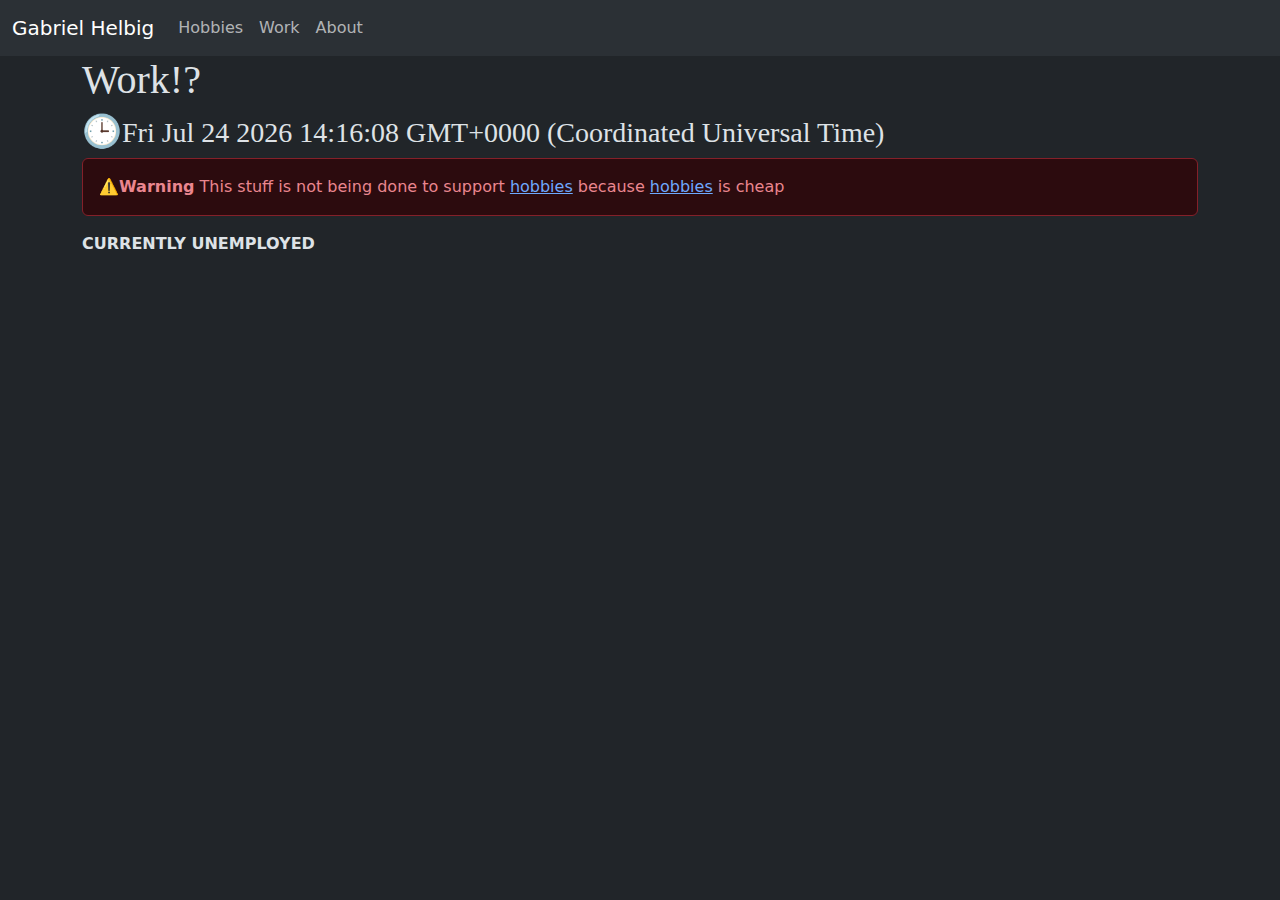
<file: work.html>
<!DOCTYPE html>

<html lang="en" data-bs-theme="dark">
    <head>
        <meta charset="utf-8">
        <meta name="viewport" content="width=device-width, initial-scale=1">
        <link href="https://cdn.jsdelivr.net/npm/bootstrap@5.3.3/dist/css/bootstrap.min.css" rel="stylesheet" integrity="sha384-QWTKZyjpPEjISv5WaRU9OFeRpok6YctnYmDr5pNlyT2bRjXh0JMhjY6hW+ALEwIH" crossorigin="anonymous">
        <script src="https://cdn.jsdelivr.net/npm/bootstrap@5.3.3/dist/js/bootstrap.bundle.min.js" integrity="sha384-YvpcrYf0tY3lHB60NNkmXc5s9fDVZLESaAA55NDzOxhy9GkcIdslK1eN7N6jIeHz" crossorigin="anonymous"></script>
        <link href="styles.css" rel="stylesheet">
        <title>Gabriel Helbig</title>
    </head>
    <body>
        <!-- NAV bar -->
        <nav class="navbar navbar-expand-lg bg-body-tertiary">
            <div class="container-fluid">
              <a class="navbar-brand" href="index.html">Gabriel Helbig</a>
              <button class="navbar-toggler" type="button" data-bs-toggle="collapse"
                      data-bs-target="#navbarSupportedContent"
                      aria-controls="navbarSupportedContent"
                      aria-expanded="false"
                      aria-label="Toggle navigation">
                <span class="navbar-toggler-icon"></span>
              </button>
              <div class="collapse navbar-collapse" id="navbarSupportedContent">
                <ul class="navbar-nav me-auto mb-2 mb-lg-0">
                  <li class="nav-item">
                    <a class="nav-link" href="hobbies.html">Hobbies</a>
                  </li>
                  <li class="nav-item">
                    <a class="nav-link" href="work.html">Work</a>
                  </li>
                  <li class="nav-item">
                    <a class="nav-link" href="about.html">About</a>
                  </li>
                </ul>
              </div>
            </div>
          </nav>

        <!-- Content -->
         <div class="container">
          <h1>Work!?</h1>
          <h2>🕒<small id="clock"></small></h2>
          <div class="alert alert-danger" role="alert">
            ⚠️<strong>Warning</strong> This stuff is not being done to support <a href=hobbies.html>hobbies</a> because <a href=hobbies.html>hobbies</a> is cheap
          </div>
          <p><strong>CURRENTLY UNEMPLOYED</strong></p>
         </div>
         <script>
          function setTime(){
            let clock = document.getElementById("clock");
            let date = new Date();
            clock.innerText = date;
          }
          document.addEventListener("DOMContentLoaded", () => {
            setTime();
            setInterval(setTime, 1000); // Now call this every 1000ms (i.e. 1 second)
          });
         </script>
    </body>
</html>
</file>
<file: styles.css>
h1, h2, h3, h4, h5, h6 {
    font-family: "Dancing Script", cursive;
    font-optical-sizing: auto;
    font-weight: <weight>;
    font-style: normal;
  }

  h1 > small {
    font-weight: 100;
    color: 880000;
    font-size: smaller;
    background-color: #ffffcc;
  }

  img {
    border: 5px dotted orange;
    margin: 1em;
    padding: 1em;
  }
</file>
